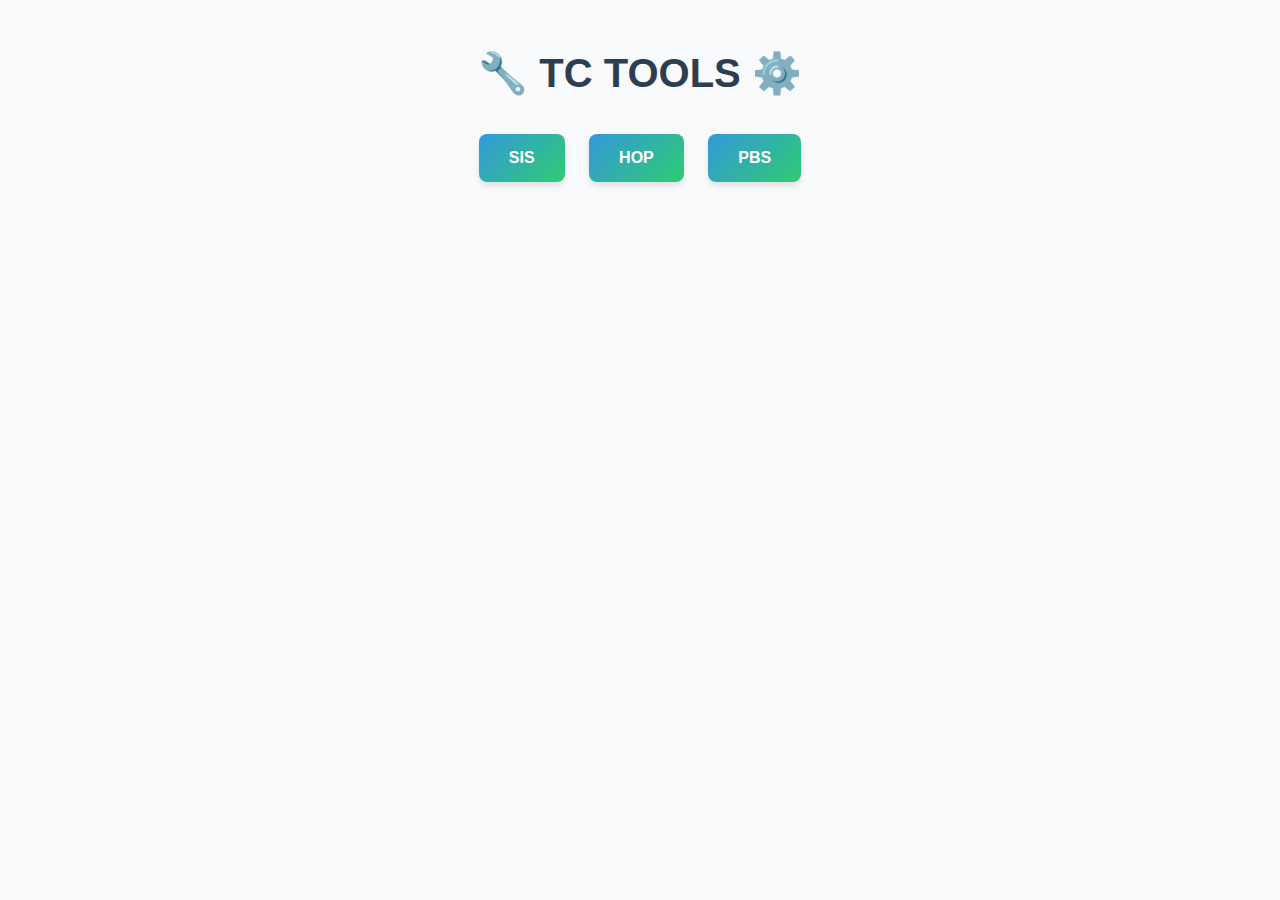
<file: index.html>
<!DOCTYPE html>
<html lang="en">

<head>
    <meta charset="UTF-8">
    <meta name="viewport" content="width=device-width, initial-scale=1.0">
    <title>🔧 TC TOOLS ⚙️</title>
    <link rel="stylesheet" href="styles.css">
</head>

<body>
    <h1>🔧 TC TOOLS ⚙️</h1>
    <div class="button-container">
        <a href="sis.html">SIS</a>
        <a href="hop.html">HOP</a>
        <a href="pbs.html">PBS</a>
    </div>
</body>

</html>
</file>
<file: styles.css>
/* styles.css */
body {
    font-family: 'Roboto', Arial, sans-serif;
    text-align: center;
    background-color: #f9fafb;
    margin: 0;
    padding: 0;
    color: #333;
}

h1 {
    margin-top: 50px;
    font-size: 2.5em;
    color: #2c3e50;
}

section {
    margin-top: 30px;
}

label {
    font-size: 1.1em;
    margin-right: 10px;
}

input[type="text"] {
    padding: 10px;
    font-size: 1.1em;
    border-radius: 8px;
    border: 1px solid #ccc;
    width: 250px;
    margin-bottom: 15px;
    box-sizing: border-box;
    transition: border-color 0.3s, box-shadow 0.3s;
}

pre {
    padding: 15px;
    background-color: #f1f1f1;
    border-radius: 8px;
    border: 1px solid #ddd;
    color: #2c3e50;
    font-size: 1.1em;
    white-space: pre-wrap; /* Pour que le texte s'ajuste correctement */
    word-wrap: break-word;
    margin-top: 20px;
}

/* Ajout d'un effet de focus pour les champs de texte */
input[type="text"]:focus {
    outline: none;
    border-color: #3498db;
    box-shadow: 0 0 5px rgba(52, 152, 219, 0.5);
}

.button-container {
    margin-top: 20px;
}

.button-container a {
    text-decoration: none;
    display: inline-block;
    margin: 10px;
    padding: 15px 30px;
    background: linear-gradient(135deg, #3498db, #2ecc71);
    color: #fff;
    border-radius: 8px;
    font-size: 16px;
    font-weight: bold;
    box-shadow: 0 4px 6px rgba(0, 0, 0, 0.1);
    transition: transform 0.3s, box-shadow 0.3s;
}

.button-container a:hover {
    transform: translateY(-3px);
    box-shadow: 0 6px 10px rgba(0, 0, 0, 0.15);
}
</file>
